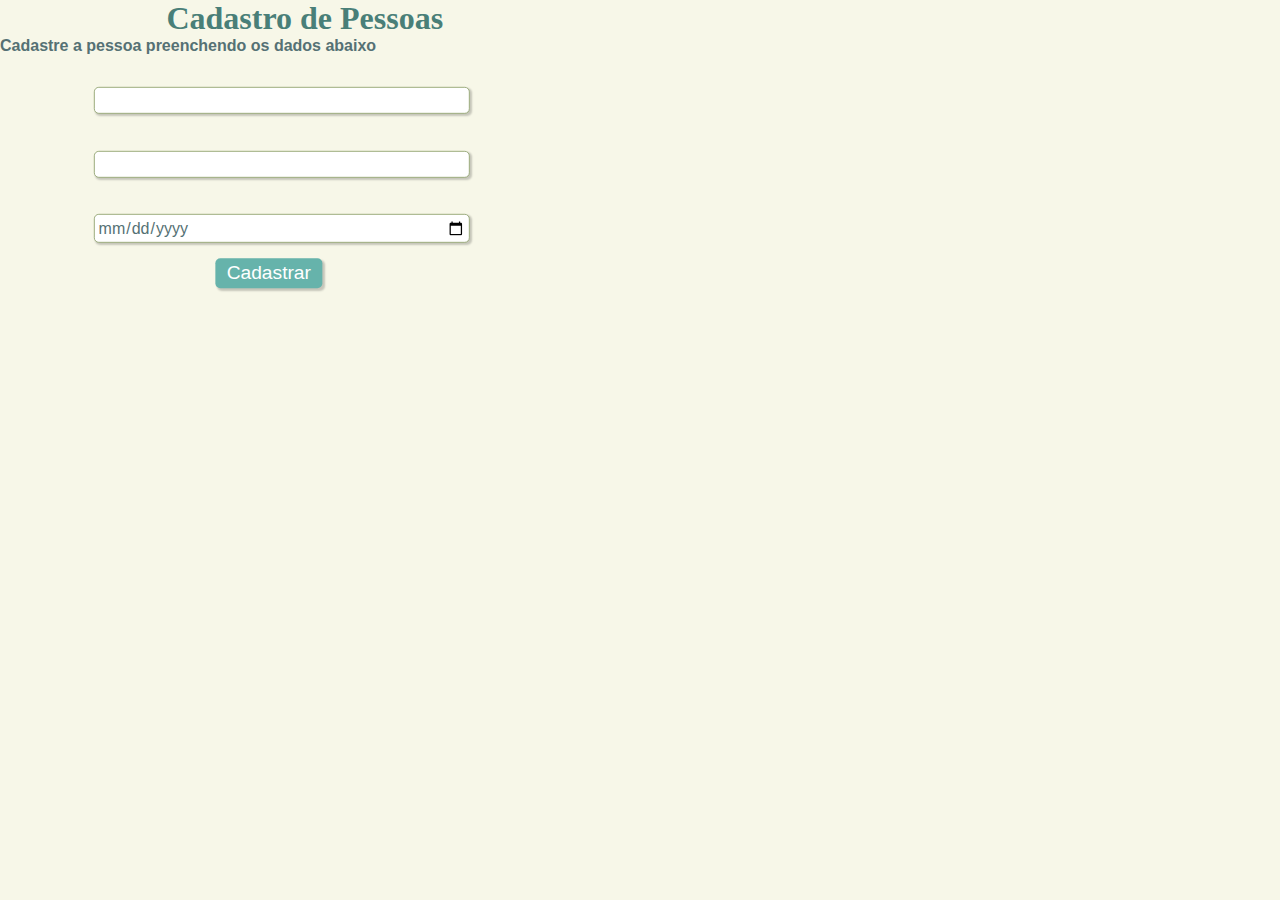
<file: cadastropessoas.html>
<!DOCTYPE html>
<html>
<head>
	<meta charset="utf-8">
	<title>Cadastro das Pessoas</title>
	<link rel="stylesheet" type="text/css" href="css/cadastros.css">
</head>
<body>
	<div>
		<h1 id="titulo">Cadastro de Pessoas</h1>
		<p id="subt">Cadastre a pessoa preenchendo os dados abaixo</p>
		<br>
	</div>
	<form>
		<div class="camp">
			<label>Nome Completo</label>
			<input id="nomec" type="text" name="nome completo" required>
		</div>
		<div class="camp">
			<label>Cartão do SUS</label>
			<input id="csus" type="text" name="sus" required>
		</div>
		<div class="camp">
			<label>Data de Nascimento</label>
			<input id="nasd" type="date" name="nasc" required>
		</div>
		<button id="b1" class="botao" type="submit">Cadastrar</button>
	</form>
</body>
</html>
</file>
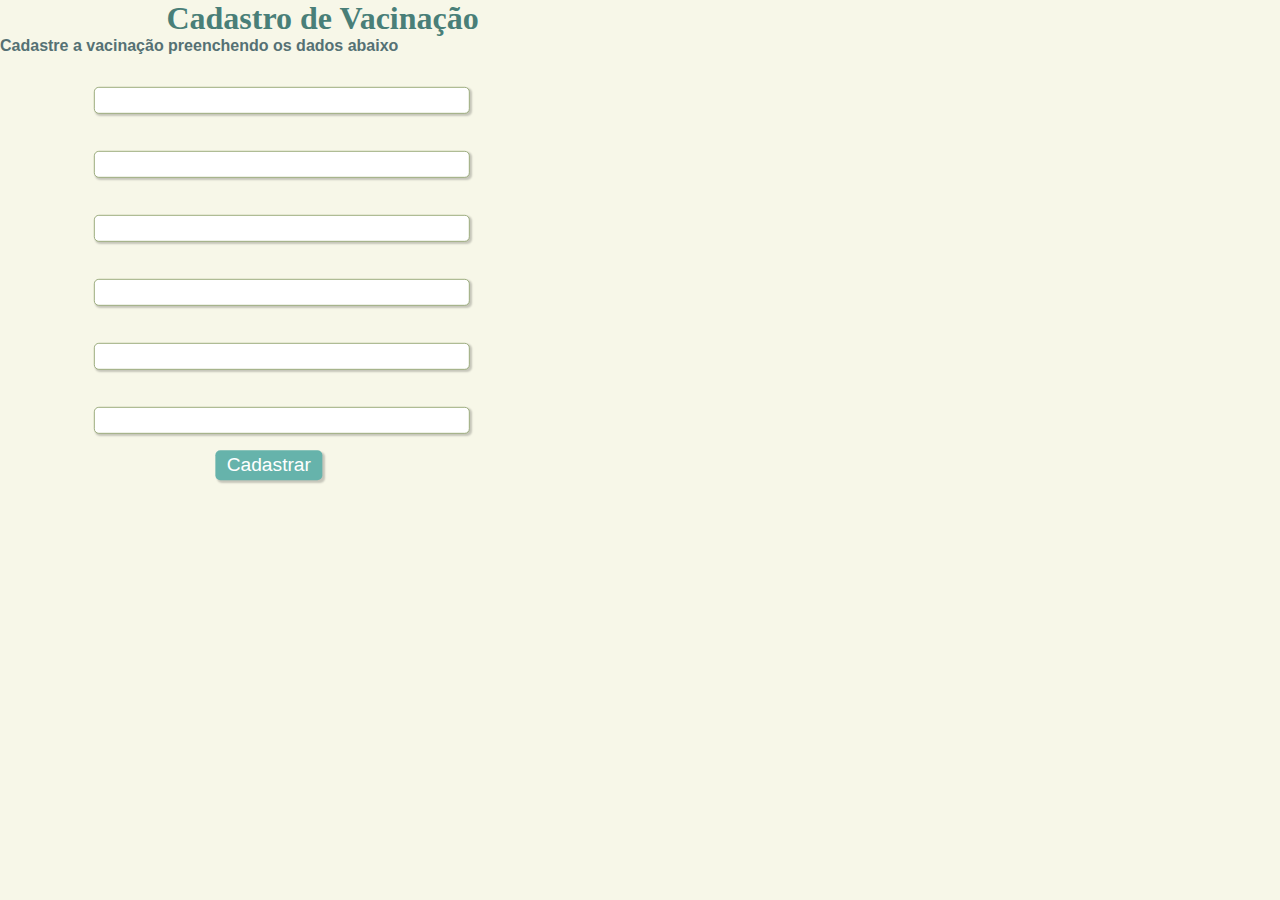
<file: cadastrovacinacao.html>
<!DOCTYPE html>
<html lang="pt">
<head>
	<meta charset="utf-8">
	<title>Cadastro de Vacinação</title>
	<link rel="stylesheet" type="text/css" href="css/cadastros.css">
</head>
<body>
	<div>
		<h1 id="titulo">Cadastro de Vacinação</h1>
		<p id="subt">Cadastre a vacinação preenchendo os dados abaixo</p>
		<br>
	</div>
	<form>
		<div class="camp">
			<label>Código da Pesssoa</label>
			<input id="codp" type="text" name="codp" required>
		</div>
		<div class="camp">
			<label>Código da Vacina</label>
			<input id="codv" type="text" name="codv" required>
		</div>
		<div class="camp">
			<label>Dose</label>
			<input id="dose" type="text" name="dose">
		</div>
		<div class="camp">
			<label>Lote</label>
			<input id="lote" type="text" name="lote">
		</div>
		<div class="camp">
			<label>UBS</label>
			<input id="ubs" type="text" name="ubs">
		</div>
		<div class="camp">
			<label>Código do Enfermeiro</label required>
			<input id="code" type="text" name="code">
		</div>
		<button id="b3" class="botao" type="submit">Cadastrar</button>
	</form>
</body>
</html>
</file>
<file: css/cadastros.css>
*{
	margin: 0;
	padding: 0;
}
#titulo{
	color: #497F78;
	margin-left: 13%;
	font:700 2rem "Noto Serif";
}
#subt{
	font-family: sans-serif;
	color: #557174;
}
.titulo{
	position: absolute;
	left: 48%;
	top: 10%;
	transform: translate(-50%, -50%);
	display: block;
}
body{
	background-color: #F7F7E8;
	font:550 1rem "Noto Serif";
	color: #66B3AB;
	justify-content: center;
}
input, textarea, button, select{
	font-family: sans-serif;
	font-size: 1em;
	color: #557174;
	border-radius: 5px;
}
textarea:focus,input:focus, select:focus{
	outline: none;
}
.form{
	position: absolute;
	left: 50%;
	transform: translate(-50%, -50%);
	display: block;
	margin-top: 2rem;
}
#vacinas{
	top: 10.2rem;
}
#pessoas{
	top:12.2rem;
}
#vacinacao{
	top:20rem;
}
.camp{
	margin-bottom: 1em;
	height: 3em;
    position: relative;
}
.camp label{
	width: 10em;
	color:#66B3AB;
	position: absolute;
    top: 5%;
    left:-60%;
    transform: translate(-50%, -50%);
	display: block;
}
.camp input[type="text"], .camp input[type="date"], .camp textarea, .camp select{
	padding: 0.2em;
	border:1px solid #9DAD7F;
	box-shadow: 2px 2px 2px rgba(0,0,0,0.2);
	position: absolute;
    top: 57%;
    left: 22%;
    transform: translate(-50%, -50%);
    width: 23em;
	display: block;
}
#desc{
	top:5.3rem;
}
.camp input:focus, .camp textarea:focus, .camp select:focus{
	border: 2px solid #5cd3d0;
}
input:hover, textarea:hover, select:hover{
  background: #c7cfb7;
  box-shadow: inset 2px 2px 2px rgba(0, 0, 0, 0.2);
  text-shadow: none;
}
.botao{
	font-size: 1.2em;
	background: #66B3AB;
	border:0;
	margin-bottom: 1em;
	color:#ffffff;
	padding: 0.2em 0.6em;
	box-shadow: 2px 2px 2px rgba(0,0,0,0.2);
	text-shadow: 1px 1px 1px rgba(0,0,0,0,5);
	position: relative;
	left:21%;
	transform: translate(-50%, -50%);
}
#b1{
	top:0.5rem;
}
#b2{
	top:6.8rem;
}
#b3{
	top:0.5rem;
}
.botao:hover{
	background: #C7CFB7;
	box-shadow: inset 2px 2px 2px rgba(0,0,0,0.2);
	text-shadow: none;
}
.botao {
	cursor: pointer;
}
@media (min-width: 2560px ){
	#titulo{
		font-size:3.5rem;;
		width: 100%;
		margin-left: 25%;
	}
	#subt{
		font-size: 2.5rem;
	}
	body{
		font-size: 2em;
	}
	input, textarea, button, select{
		border-radius: 10px;
	}
	#vacinas{
		top: 34%;
	}
	#vacinacao{
		top: 65%;
	}
	#pessoas{
		top:40%;
	}
	.camp input[type="text"], .camp input[type="date"], .camp textarea, .camp select{
		border:2px solid #9DAD7F;
		box-shadow: 4px 4px 4px rgba(0,0,0,0.4);
		width: 23em;
	}
	#desc{
		top:9rem;
	}
	.camp input:focus, .camp textarea:focus, .camp select:focus{
		border: 4px solid #5cd3d0;
	}
	input:hover, textarea:hover, select:hover{
		box-shadow: inset 4px 4px 4px rgba(0, 0, 0, 0.4);
	}
	.botao{
		box-shadow: 4px 4px 4px rgba(0,0,0,0.4);
		text-shadow: 2px 2px 2px rgba(0,0,0,0.1);
	}
	#b1{
		top:0.5rem;
	}
	#b2{
		top:12rem;
	}
	#b3{
		top:0.5rem;
	}
	.botao:hover{
		box-shadow: inset 4px 4px 4px rgba(0,0,0,0.4);
	}
}
</file>
